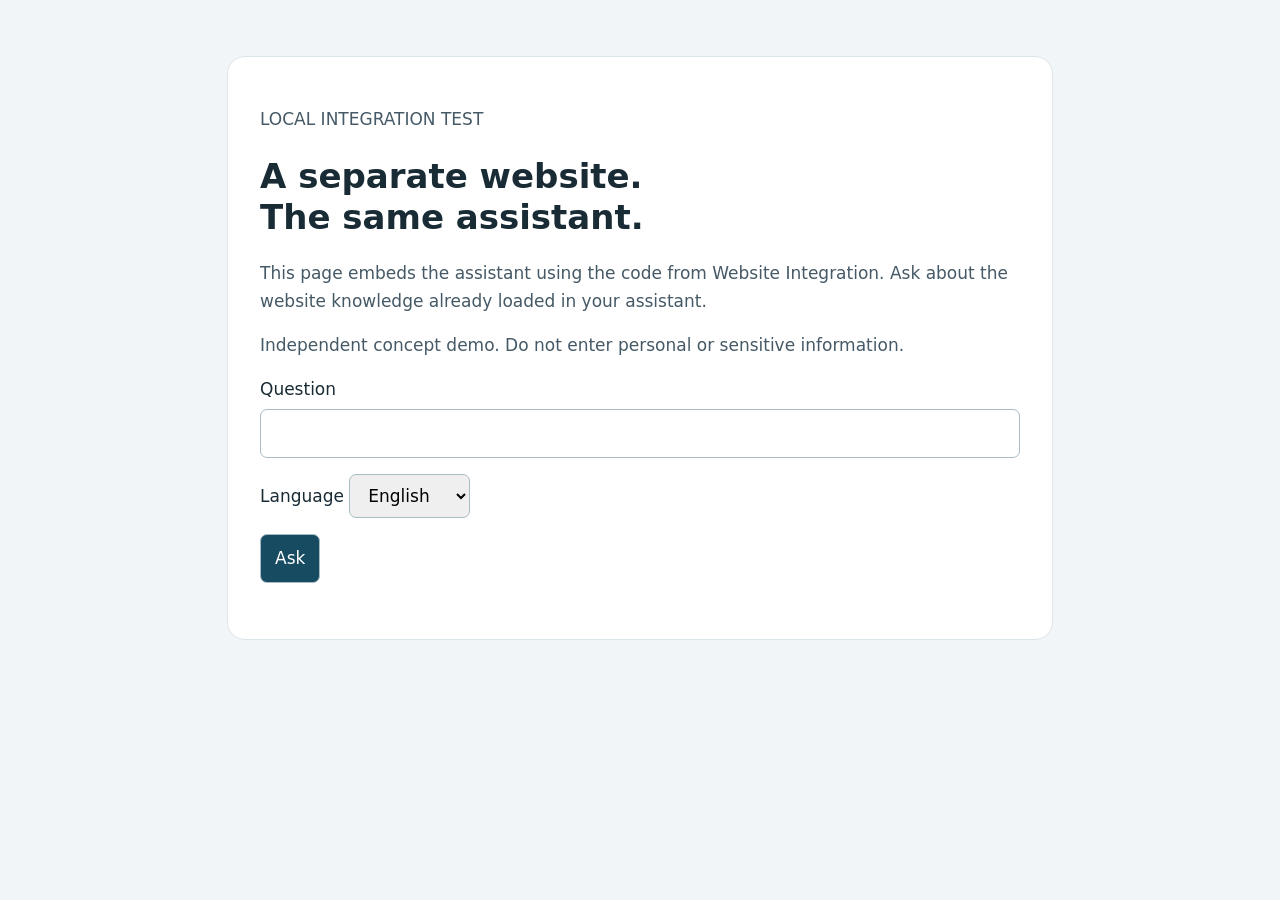
<file: examples/widget-test/index.html>
<!doctype html>
<html lang="en"><head><meta charset="utf-8"><meta name="viewport" content="width=device-width,initial-scale=1"><title>Local widget test website</title>
<style>
body{font:17px/1.6 system-ui,sans-serif;margin:0;background:#f2f5f7;color:#192b35}main{max-width:760px;margin:56px auto;padding:32px;background:white;border-radius:18px;border:1px solid #dce5ea}h1{line-height:1.2}p{color:#455966}label{display:block;margin:16px 0}input,select,button{box-sizing:border-box;font:inherit;padding:10px 14px;border:1px solid #a8bbc5;border-radius:7px}input{display:block;width:100%;margin-top:6px}button{background:#164b62;color:white;cursor:pointer}button:disabled{opacity:.6}[role=status]{margin-top:24px;white-space:pre-wrap}a{color:#126082}@media(max-width:800px){main{margin:20px;padding:24px}}
</style></head><body><main><p>LOCAL INTEGRATION TEST</p><h1>A separate website.<br>The same assistant.</h1><p>This page embeds the assistant using the code from Website Integration. Ask about the website knowledge already loaded in your assistant.</p>
<section id="website-widget" aria-label="Website assistant">
  <p>Independent concept demo. Do not enter personal or sensitive information.</p>
  <form><label>Question <input name="question" required maxlength="500"></label>
    <label>Language <select name="language"><option value="en">English</option><option value="sv">Swedish</option></select></label>
    <button type="submit">Ask</button></form>
  <div role="status" aria-live="polite"></div>
</section>
<script>
(() => {
  const root = document.getElementById("website-widget");
  const form = root.querySelector("form"), output = root.querySelector('[role="status"]');
  const conversationId = "widget-" + crypto.randomUUID();
  const apiBase = "http://127.0.0.1:8001";
  let visitor = null;
  form.addEventListener("submit", async event => {
    event.preventDefault();
    const message = form.elements.question.value.trim();
    if (!message) return;
    const language = form.elements.language.value;
    const button = form.querySelector("button");
    button.disabled = true;
    output.textContent = language === "sv" ? "Laddar…" : "Loading…";
    const controller = new AbortController();
    const timeout = setTimeout(() => controller.abort(), 90000);
    try {
      if (!visitor || visitor.expires_at * 1000 < Date.now() + 60000) {
        const headers = visitor && visitor.expires_at * 1000 > Date.now()
          ? {Authorization: "Bearer " + visitor.token} : {};
        const session = await fetch(apiBase + "/api/widget/session", {
          method: "POST", credentials: "omit", signal: controller.signal, headers
        });
        if (!session.ok) { visitor = null; throw new Error("Session unavailable"); }
        visitor = await session.json();
      }
      const response = await fetch(apiBase + "/api/widget/chat", {
        method: "POST", credentials: "omit", signal: controller.signal,
        headers: {"Content-Type": "application/json", Authorization: "Bearer " + visitor.token},
        body: JSON.stringify({conversation_id: conversationId, message, language})
      });
      if (!response.ok) { if (response.status === 401) visitor = null; throw new Error("Request failed"); }
      const data = await response.json();
      output.textContent = data.answer;
      const mode = document.createElement("p");
      const labels = language === "sv"
        ? {llm: "LLM-svar", fallback: "Källbaserat reservsvar", deterministic: "Verktygssvar"}
        : {llm: "LLM answer", fallback: "Source-based fallback", deterministic: "Tool response"};
      mode.textContent = labels[data.generation] || "";
      output.append(mode);
      for (const source of data.sources || []) {
        const url = new URL(source.url);
        if (!["https:", "http:"].includes(url.protocol)) continue;
        const link = document.createElement("a");
        link.href = url.href; link.textContent = source.title;
        link.target = "_blank"; link.rel = "noopener noreferrer";
        output.append(link, document.createElement("br"));
      }
    } catch {
      output.textContent = language === "sv"
        ? "Assistenten kunde inte nås. Försök igen."
        : "The assistant could not be reached. Please try again.";
    } finally { clearTimeout(timeout); button.disabled = false; }
  });
})();
</script>
</main></body></html>
</file>
